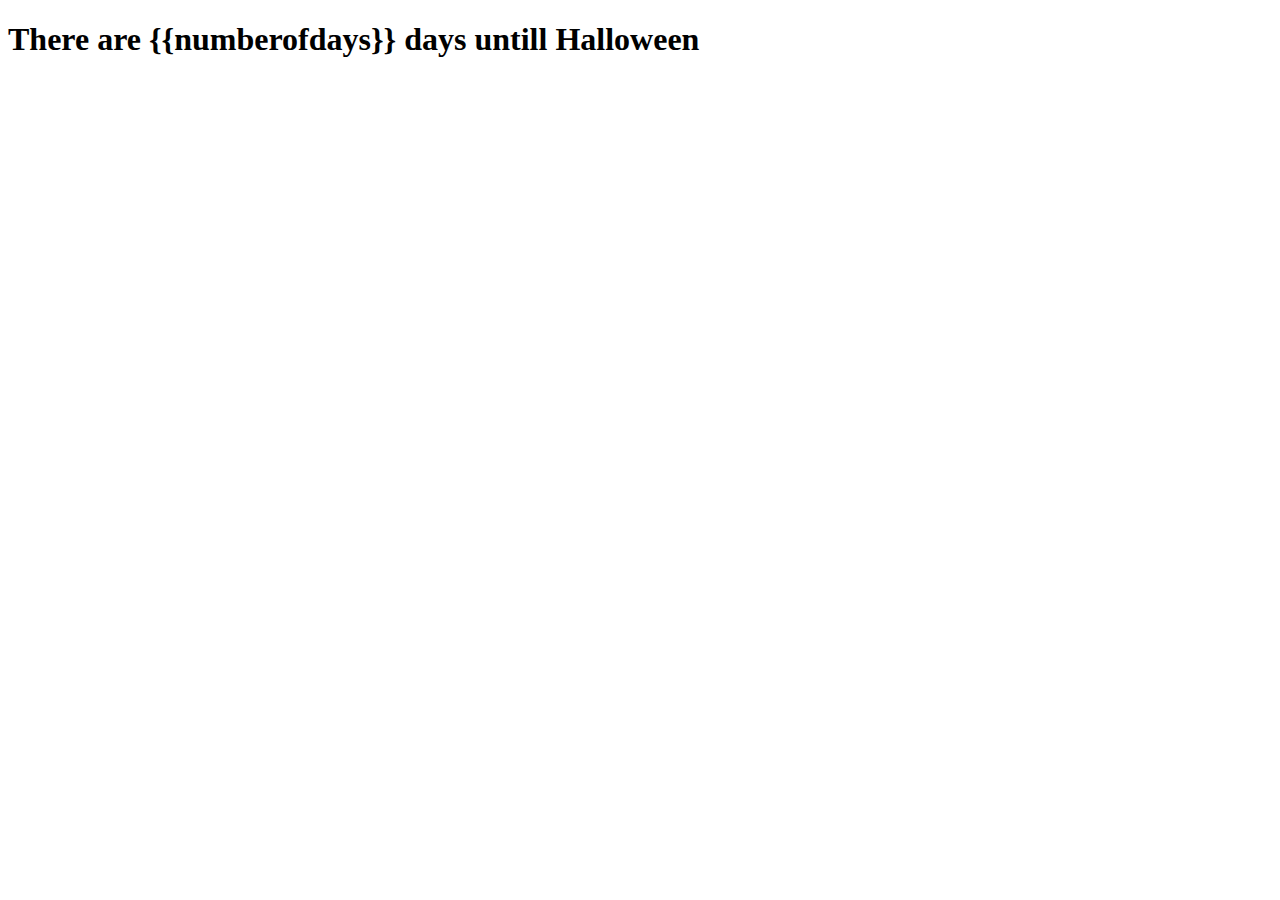
<file: Flash_Emre/templates/index.html>
<!DOCTYPE html>
<html lang="en">
<head>
    <meta charset="UTF-8">
    <title>Days left to Halloween</title>
</head>
<body>
    <h1>There are {{numberofdays}} days untill Halloween</h1>
    
</body>
</html>
</file>
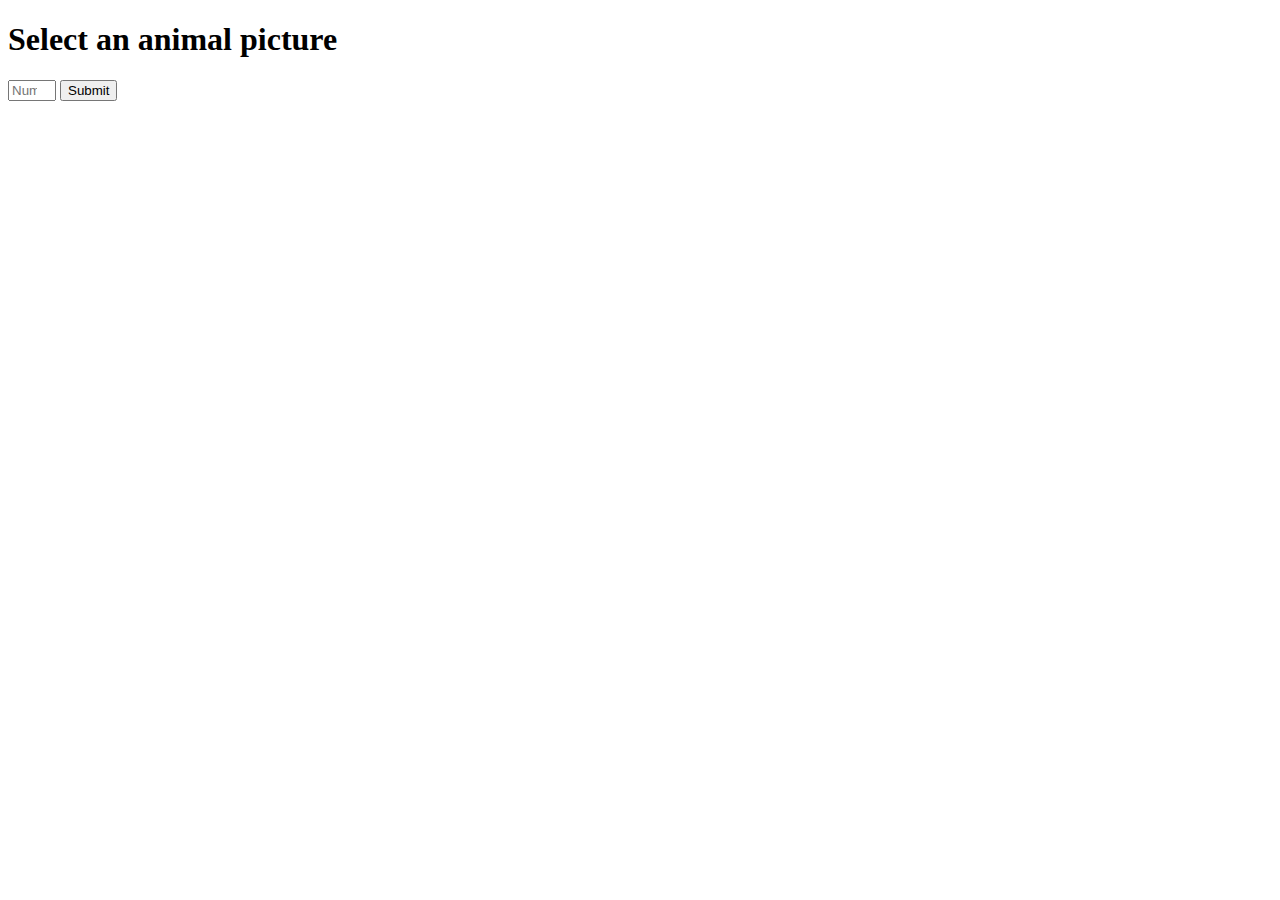
<file: Flash_Emre/templates/image.html>
<!DOCTYPE html>
<html lang="en">
<head>
    <meta charset="UTF-8">
    <title>Select an animal picture</title>
</head>
<body>
    <h1>Select an animal picture</h1>

    <form action="">
       <input max="5" min="1" type="number"   name="animal" placeholder="Number from 1 to 5" > 
       
        <input type="submit" value="Submit">
    
</body>
</html>
</file>
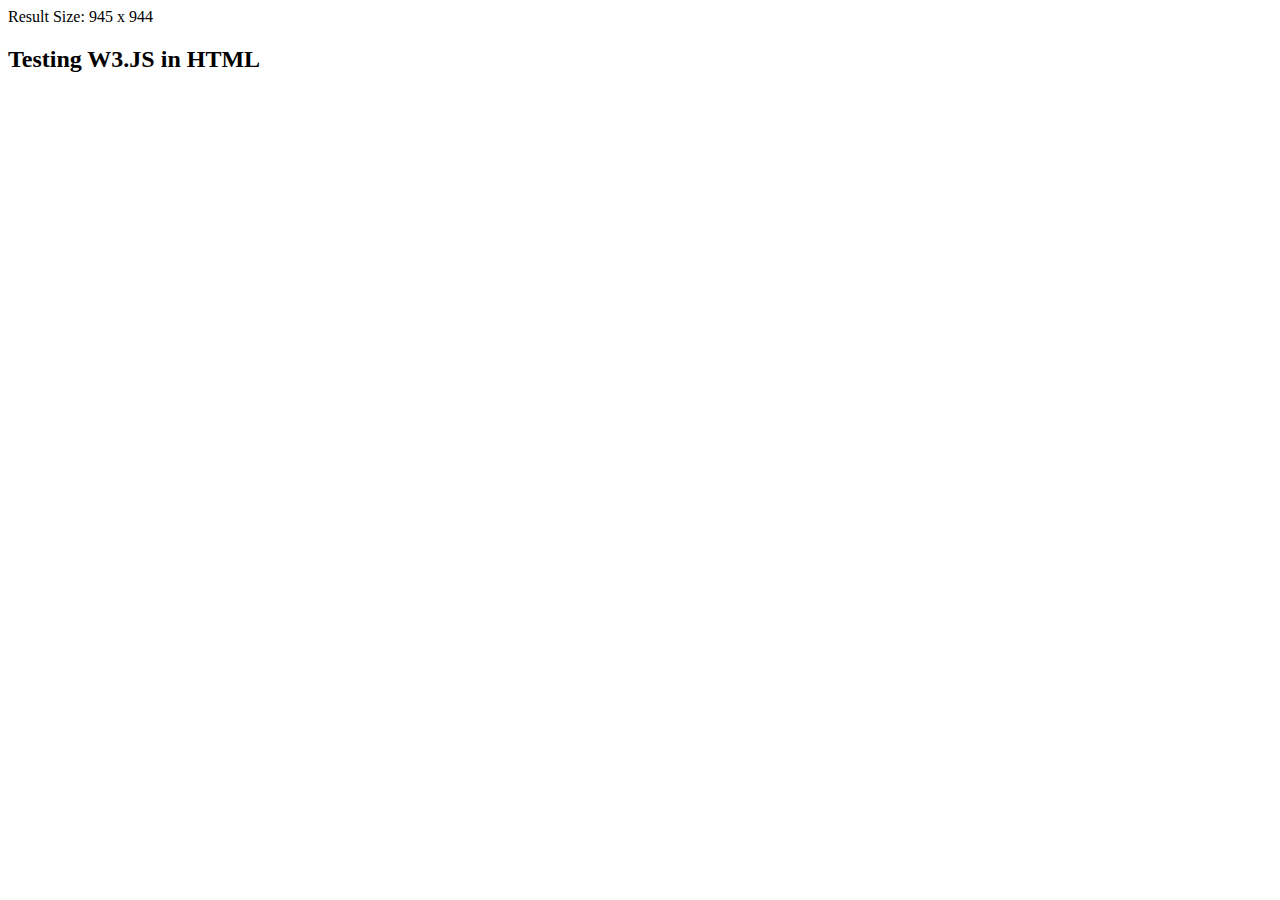
<file: Projects/Flask/School_Home_Page/bruh.html>
Result Size: 945 x 944

<!DOCTYPE html>

<html>

<title>W3.JS</title>

<script src="https://www.w3schools.com/lib/w3.js"></script>

<body>

​

<h2>Testing W3.JS in HTML</h2>

​

<div w3-include-html="h1.html"></div> 

<div w3-include-html="content.html"></div> 

​

<script>

w3.includeHTML();

</script>

​

</body>

</html>

​
</file>
